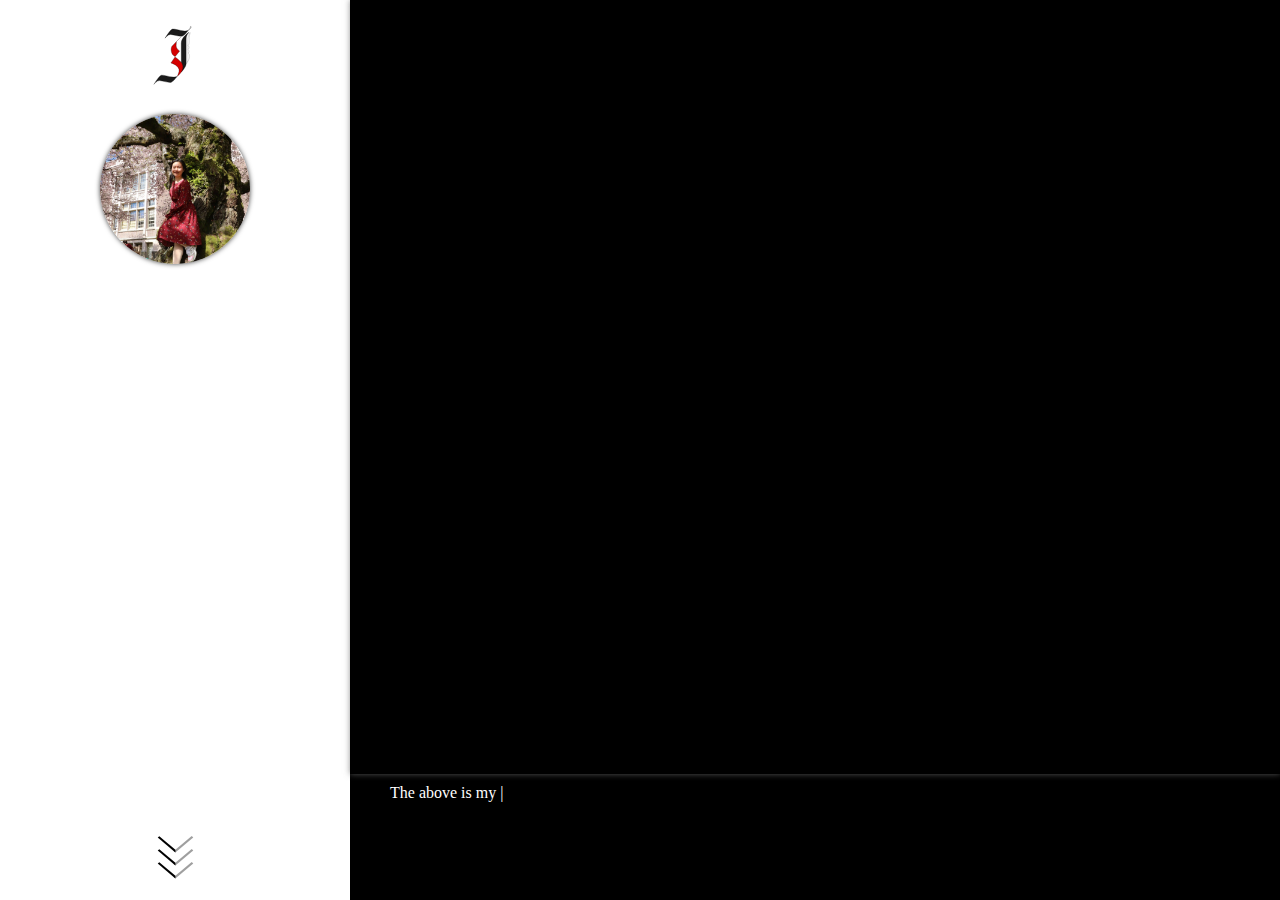
<file: index.html>
<!DOCTYPE html>
<html lang="en">

    <head>
        <!-- Google tag (gtag.js) -->
        <script async src="https://www.googletagmanager.com/gtag/js?id=G-XVQ38YRMXW"></script>
        <script>
        window.dataLayer = window.dataLayer || [];
        function gtag(){dataLayer.push(arguments);}
        gtag('js', new Date());

        gtag('config', 'G-XVQ38YRMXW');
        </script>

        
        <meta charset="UTF-8">
        <meta name="viewport" content="width=device-width, initial-scale=1.0">

        <title> Joanna Zhou </title>

        <link rel="icon" type="image/png" href="pictures/J-logo-white.png"/>

        <link rel="stylesheet" href="style/first page.css">
        <link rel="stylesheet" href="style/project.css">
        <link rel="stylesheet" href="style/gallery.css">
        <link rel="stylesheet" href="style/scroll.css">
        <link rel="stylesheet" href="style/footer.css">

        <link rel="preconnect" href="https://fonts.googleapis.com">
        <link rel="preconnect" href="https://fonts.gstatic.com" crossorigin>
        <link href="https://fonts.googleapis.com/css2?family=Crimson+Text:ital,wght@0,400;0,600;0,700;1,400;1,600;1,700&display=swap" rel="stylesheet">
    
    </head>


    <body>
        <div class="main">

            <section class="first-page">
                
                <div class="intro-container">
                    <div class="logo-container">
                        <img class="logo" src="pictures/J-logo.svg">
                    </div>
                    <div class="intro">
                        
                        <div class="profile">
                            <img class="profile-picture" src="pictures/profile photo.webp">
                            <p class="name">Joanna Zhou</p>
                        </div>                   
                        <div class="role">
                            <p class="role-text">&#183<span class="space">University of Washington</span><span class="space">&#183</span></p>
                            <p class="role-text">&#183<span class="space">ECE Engineer</span><span class="space">&#183</span></p>
                            <p class="role-text">&#183<span class="space">Researcher</span><span class="space">&#183</span></p>
                            <p class="role-text">&#183<span class="space">Calligraphy Artist</span><span class="space">&#183</span></p>
                        </div>
                        <div class="arrow">
                            <span></span>
                            <span></span>
                            <span></span>
                        </div>
                    </div>
                </div>

                <div class="shader-container">
                    <iframe width="100%" height="73%" frameborder="0" src="https://www.shadertoy.com/embed/lXcSD2?gui=true&t=10&paused=false&muted=false" allowfullscreen></iframe>
                    <p class="shader-intro">The above is my newest shader project created using Shadertoy. Feel free to subscribe me or check out my past work! I will continue to produce more interesting stuff in the future. </p>
                    <p class="shader-intro"> A shader is a computer program that runs on a graphics processing unit (GPU) to calculate rendering effects. It requires a sophisticated mixed application of math, coding, and visual art knowledge, which is exactly why it attracts me so much.</p>
                    <p class="shader-intro" id="conclusion">After all, everything is about Math.</p>
                </div>
                
            </section>


            <section class="container">

                <div class="project-summary">
                    <p class="project-title">Project summary</p>
                    <!-- <div class="scroll-wrapper">
                        <div class="keyword" style="--n: 1">SOLIDWORKS</div>
                        <div class="keyword" style="--n: 2">MATLAB</div>
                        <div class="keyword" style="--n: 3">Bilingual fluency: English & Chinese</div>
                        <div class="keyword" style="--n: 4">3D Printing</div>
                        <div class="keyword" style="--n: 5">Arduino</div>
                        <div class="keyword" style="--n: 6">ECG</div>
                        <div class="keyword" style="--n: 7">EEG</div>
                        <div class="keyword" style="--n: 8">EMG</div>
                    </div> -->
                    <div class="timeline">

                        <div class="card-container">
                            <p class="project-time">Current</p>

                            <input type="checkbox" name="slide" id="c1" checked>
                            <label for="c1" class="card">
                                <div class="row">
                                    <div class="icon position">Position</div>
                                    <div class="description">
                                        <h4>Undergraduate researcher | The AMP Lab</h4>
                                        <p>CITI Human Subject & Clinical Research training certificate awarded <span class="break"></span>
                                            Assist with spinal-cord-injury clinical trial session operation & data documentation; protocol drafting; biosignal 
                                            processing & interpretation; software development of LabChart-based self-regulated spinal cord electric stimulator & 
                                            heartrate monitor real-time wireless data synchronization</p>
                                    </div>
                                </div>
                            </label>
                        

                            <input type="checkbox" name="slide" id="c2" checked>
                            <label for="c2" class="card">
                                <div class="row">
                                    <div class="icon position">Position</div>
                                    <div class="description">
                                        <h4>Vice President | Synaptech RSO at UW</h4>
                                        <p>&#8226 Develop instructional materials and coding demonstrations covering neural science and computational topics <span class="break"></span>
                                            &#8226 Representative for formal/non-formal project demonstration & RSO advertising<span class="break"></span>
                                            &#8226 Daily administration with affair/project coordination, efficiency optimization, and prospect planning</p>
                                    </div>
                                </div>
                            </label>
                            
                        </div>

                        <div class="card-container">
                            <p class="project-time">Summer 2024</p>
                            <input type="checkbox" name="slide" id="c10">
                            <label for="c10" class="card">
                                <div class="row">
                                    <div class="icon portfolio">Portfolio</div>
                                    <div class="description">
                                        <h4>3D printed Oblique Pen</h4>
                                        <p> SolidWorks skills application <span class="break"></span>
                                            Introducing an elegant oblique pen holder designed to enhance users' copperplate 
                                            calligraphy experience. As a penman myself, I often wished for a pen holder 
                                            that perfectly suits my needs. However, custom designs can be costly, so I created 
                                            this affordable option.</p>
                                            <br>
                                        <a href="https://www.thingiverse.com/thing:6715439">Thingiverse</a>
                                    </div>
                                </div>
                            </label>
                        </div>
                        <div class="card-container">
                            <p class="project-time">Spring 2024</p>
                            <input type="checkbox" name="slide" id="c3" checked>
                            <label for="c3" class="card">
                                <div class="row">
                                    <div class="icon project">Project</div>
                                    <div class="description">
                                        <h4>Opticars | Innovating Mobility with Eye-Controlled Vehicle</h4>
                                        <p>Development of small cars controlled remotely through eye movement tracking based on a live-streamed video.<span class="break"></span>
                                            Contribution: Hardware team member <span class="break"></span> 
                                            &#8226 Circuit schematic design <span class="break"></span>
                                            &#8226 Microcontroller programming with a focus on motor control <span class="break"></span>
                                            &#8226 Wireless data transmission (Bluetooth & Wi-Fi)</p>
                                        <!-- <a href="https://github.com/crasgaitis/opticars">Github</a> -->
                                    </div>
                                </div>
                            </label>
                            <input type="checkbox" name="slide" id="c4">
                            <label for="c4" class="card">
                                <div class="row">
                                    <div class="icon project">Project</div>
                                    <div class="description">
                                        <h4>ME 123 Introduction to Visualization and CAD Final Project</h4>
                                        <p>An original designed assembly for concept & SolidWorks skill assessment consist 
                                            of part files + detail drawing file + assembly file + exploded assembly drawing file <span class="break"></span>
                                            Design concept: This assembly is designed with an intention to be a stage toy 
                                            where users can clip characters drawn on paper to it and create dynamics with 
                                            this device. It is a great application of mechanical structure Scotch yoke. The 
                                            most difficult part was to understand the motion of a scotch yoke (rotational motion
                                             to linear motion) to choose the appropriate mates and design part files that fit together perfectly.
                                            </p>
                                    </div>
                                </div>
                            </label>
                        </div>

                        <div class="card-container">
                            <p class="project-time">Winter 2024</p>
                            <input type="checkbox" name="slide" id="c5">
                            <label for="c5" class="card">
                                <div class="row">
                                    <div class="icon project">Project</div>
                                    <div class="description">
                                        <h4>Brain Voyager | 3D visualization of mouse brain neuroscience data in Virtual Reality</h4>
                                        <p>Team second place in NeuroHackathon 2024<span class="break"></span>
                                            Contribution: <span class="break"></span>
                                            &#8226 Data filtering and visualization based on AllenSDK <span class="break"></span>
                                            &#8226 Unity Shader development (GPU programming)<span class="break"></span> 
                                            &#8226 project summarization and presentation</p>
                                        <!-- <a href="https://brain-voyager.vercel.app/">Website</a><a href="https://github.com/TrinityIn/Mouse-Brain-3D-Visualization">Github</a> -->
                                    </div>
                                </div>
                            </label>
                        

                            <input type="checkbox" name="slide" id="c6" >
                            <label for="c6" class="card">
                                <div class="row">
                                    <div class="icon project">Project</div>
                                    <div class="description">
                                        <h4>Slip-resistant silicone rubber prosthetic fingertip cover</h4>
                                        <p>Course project for ENGR 115 Engineering Transformation of Health<span class="break"></span>
                                            An innovative solution for increasing fingertip grip friction in hand prosthetics using the combination of the slip-resistant material and well-designed friction-increasing patterns.
                                            </p>
                                    </div>
                                </div>
                            </label>
                            <input type="checkbox" name="slide" id="c7" >
                            <label for="c7" class="card">
                                <div class="row">
                                    <div class="icon volunteer">Volunteering</div>
                                    <div class="description">
                                        <h4>Go Baby Go</h4>
                                        <p></p>
                                    </div>
                                </div>
                            </label>
                            <input type="checkbox" name="slide" id="c8" >
                            <label for="c8" class="card">
                                <div class="row">
                                    <div class="icon volunteer">Volunteering</div>
                                    <div class="description">
                                        <h4>Toy adaptation volunteer | HuskyADAPT RSO at UW</h4>
                                        <p>Acquire knowledge of circuitry, reverse engineering, and technical skills such as soldering to adapt toys, enhancing accessibility for individuals with disabilities. </p>
                                    </div>
                                </div>
                            </label>
                        </div>

                        <div class="card-container">
                            <p class="project-time">Autumn 2023</p>
                            <input type="checkbox" name="slide" id="c9">
                            <label for="c9" class="card">
                                <div class="row">
                                    <div class="icon portfolio">Portfolio</div>
                                    <div class="description">
                                        <h4>"She, I, and Us" | Autoethnography Showcase Text project</h4>
                                        <p>This is my final project for the 2023 autumn ENGL 131 course: a pop-up book for female international engineering students at US universities, especially those facing loneliness or obstacles. Written in a lively, informal tone, it features fictional letters, postcards, and texts between two friends from different universities. The topics explore themes like isolation, self-shame, and the importance of community, highlighting how their identity impacts their experiences. </p>
                                    </div>
                                </div>
                            </label>
                        </div>



                    </div>
                </div>




                <div class="gallery">
                    <p class="gallery-title">Gallery</p>
                    <div class="slider">
                        <div class="prev"></div>
                        <div class="next"></div>
                        <ul>
                            <li><img src="pictures/Gallery/IMG_20210328_153748.webp" alt=""></li>
                            <li><img src="pictures/Gallery/IMG_20220309_185125.webp" alt=""></li>
                            <li><img src="pictures/Gallery/IMG_20220509_222121.webp" alt=""></li>
                            <li><img src="pictures/Gallery/IMG_20220519_165425 (1).webp" alt=""></li>
                            <li><img src="pictures/Gallery/IMG_20220625_184446.webp" alt=""></li>
                            <li><img src="pictures/Gallery/IMG_20221225_171426.webp" alt=""></li>
                            <li><img src="pictures/Gallery/pt2022_03_18_20_48_08 (1).webp" alt=""></li>
                            <li><img src="pictures/Gallery/wx_camera_1655865858177.webp" alt=""></li>
                        </ul>
                    </div>
                </div>

                <div class="footer">
                    <p class="footer-text">Copyright &copy;2024; Designed by Joanna Zhou Zichen</p>
                </div> 
            </section>
        </div>


        <script src="/javascript/typewriting.js"></script>
        <script src="https://code.jquery.com/jquery-3.7.1.js"></script>
        <script src="javascript/jquery.hislide.js"></script>
        <script>

            $('.slider').hiSlide();

        </script>

    </body>
</html>
</file>
<file: style/first page.css>
* {
    margin: 0;
    padding: 0;
    box-sizing: inherit;
}

html, body {
    font-family: 'Times New Roman', Times, serif;
    height: 100%;
    width: 100%;
    box-sizing: border-box;
    --delay-time: 1s;
}

.first-page {
    min-height: 100vh; /* Full viewport height */
    display: flex;
    flex-direction: row;
    justify-content: center;
    align-items: stretch;
    background-color: rgb(255, 255, 255);
    text-align: center;
    margin-bottom: 2px;
}

.shader-container {
    background-color: black;
    box-shadow: 0 0 5px 2px rgba(255, 255, 255, 0.75);
    display: flex;
    flex-direction: column;
}

/* Hide the shader-container on small screens (mobile devices) */
@media only screen and (max-width: 768px) {
    .shader-container {
        display: none;
    }
}

iframe {
    box-shadow: 0 0 6px rgba(112, 112, 112, 0.75);
    height: 100%;
    flex-grow: 1;
    
}

.shader-intro {
    color:white;
    text-indent: 20px;
    text-align: start;
    padding: 10px 15px 0 20px;
    flex-shrink: 0; /* Prevents shrinking so it takes up only its content size */
}

#conclusion {
    font-size: x-large;
    font-weight: bold;
    text-align: center;
    margin-bottom: 15px;
    /* padding: 0 0 0 -5px; */
    /* margin-top: -15px; */
}

.shader-intro {
    /* opacity: 0; Make elements invisible initially */
    /* transition: opacity 0.3s ease-in-out; Smooth transition for visibility */
}

.cursor {
    display: inline-block;
    background-color: transparent;
    animation: blink 1.8s infinite;
    position: relative; /* Use relative or absolute positioning as needed */
     /* Adjust the top offset to move the cursor closer or farther from the text */
    left: -20px;
}

@keyframes blink {
    0%, 50%, 100% {
        opacity: 1;
    }
    25%, 75% {
        opacity: 0;
    }
}


.intro-container {
    display: flex;
    flex-direction: column;
    position: relative;
    align-items: center;
    /* flex-grow: 1; */
}

@media only screen and (min-width: 768px) {
    .intro-container {
        min-width: 350px;
    }
}

.logo-container {
    position: relative;
}

.logo {
    scale: 60%;
}

.intro {
    display: flex;
    flex-direction: column;
    height: 100%;
}

.profile-picture {
    border-radius: 75px;
    width: 150px;
    height: 150px;
    object-fit: cover;
    object-position: 0px -30px;
    box-shadow: 0 0 5px rgba(0, 0, 0, 0.75);
    animation: load 1s ease-out; 
}

.name {
    margin-top: 15px;
    margin-bottom: 25px;
    font-family: "Crimson Text", serif;
    font-size: xx-large;
    text-shadow: 1px 2px 2px rgba(0, 0, 0, 0.15);
    animation: load 1s ease-out;
    
    animation-fill-mode: forwards;
    opacity: 0;
}


.role {
    flex: 1;
    display: flex;
    flex-direction: column;
    justify-content: center;
    
}

@keyframes load {
    0% {
        transform: translateY(50px);
        opacity: 0;
    }

    60% {
        opacity: 0.3;
    }

    100% {
        transform: translateY(0);
        opacity: 1;
    }
}



.role-text {
    font-family: "Crimson Text", serif;
    line-height: 2.5;
    animation: load 1s ease-out; 
    animation-delay: var(--delay-time);
    animation-fill-mode: forwards;
    opacity: 0;  
}

.role-text:nth-child(2) {
    animation-delay: calc(var(--delay-time, 0ms) + 100ms);
}
.role-text:nth-child(3) {
    animation-delay: calc(var(--delay-time, 0ms) + 170ms);
}
.role-text:nth-child(4) {
    animation-delay: calc(var(--delay-time, 0ms) + 250ms);
}


.space {
    margin-left: 20px;
}

.arrow {
    /* height: auto;
    width: auto; */
    margin-top: 20px;
    margin-bottom: 30px;
    display: flex;
    flex-direction: column;
    align-items: center;
}

.arrow span {
    display: block;
    width: 23px;
    height: 23px;
    border-left: 2px solid rgba(0, 0, 0, 0.375);
    border-top: 2px solid black;
    
    transform: rotate(220deg) skew(170deg);
    margin: -5px;
    animation: arrow-ani 3s infinite;
}

.arrow span:nth-child(1) {
    animation-delay: -0.6s;
}

.arrow span:nth-child(2) {
    animation-delay: -0.3s;
}

@keyframes arrow-ani {
    0% {
        opacity: 0;
        transform: rotate(225deg) translate(-20px -20px);
    }

    50% {
        opacity: 1;
    }

    100% {
        opacity: 0;
        transform: rotate(225deg) translate(-20px -20px);
    }
}
</file>
<file: style/project.css>
.project-summary {
    margin-bottom: 50px;
}

.project-title {
    font-weight: bold;
    font-family: "Crimson Text", serif;
    font-size: 40px;
    color: white;
    padding-left: 50px;
    padding-bottom: 20px;
    margin-bottom: 70px;
    padding-top: 40px;
    background-color: black;
    box-shadow: 80px 30px 0 3px rgb(221, 12, 12);
}


/* This is the start of the infinite scrolling effect */

body {
    --scroll-duration: 40s;
    --scroll-num: 8;
}

.scroll-wrapper {
    width: 80%;
    height: 50px;
    position: relative;
    margin-inline: auto;
    overflow: hidden;
    mask-image: linear-gradient(
        to right,
        rgba(0, 0, 0, 0),
        rgba(0 ,0 , 0, 1) 20%,
        rgba(0 ,0 , 0, 1) 80%,
        rgba(0, 0, 0, 0)
        )
}

@keyframes scrollleft{
    to {
        left: -200px;
    }
}

.keyword {
    padding: 5px 15px;
    margin-top: 2px;
    font-family: "Crimson Text", serif;
    box-shadow: 0 0 3px rgba(0, 0, 0, 0.2);
    border-radius: 7px;
    position: absolute;
    left: max(calc(110px * 8), 100%);
    animation-name: scrollleft;
    animation-duration: var(--scroll-duration);
    animation-timing-function: linear;
    animation-iteration-count: infinite;
    animation-delay: calc(var(--scroll-duration) / var(--scroll-num) * (var(--scroll-num) - var(--n)) * -1);
}


/* This is the end of the infinite scrolling effect */


.timeline {
    display: flex;
    flex-direction: column;
    align-items: end;
    position: relative;
    padding: 0 30px 0 70px;
}

.timeline::before {
    content: '';
    position: absolute;
    top: 0;
    bottom: 0;
    width: 2px;
    background-color: #000000;
    left: 50px;
}

.project-time {
    margin: 0;
    padding: 5px;
    font-size: x-large;
    font-weight: bold;
    line-height: 0;
}

@keyframes load {
    0% {
        transform: translateY(-150px);
        opacity: 0;
    }

    60% {
        opacity: 0.1;
    }

    100% {
        transform: translateY(0);
        opacity: 1;
    }
}

.project-time, .card-container::before {
    animation: load forwards;
    animation-range: 5% 30%;
    animation-timeline: view();
    opacity: 0;
}

.card-container {
    width: 100%;
    padding-top: 35px;
    padding-bottom: 40px;
    padding-right: 70px;
    position: relative;
    
}

.card-container::before {
    content: "";
    position: absolute;
    left: -24px;
    width: 10px;
    height: 10px;
    border-radius: 50%;
    background-color: white;
    box-shadow: 0 0 5px -1px rgba(0, 0, 0, 0.8);
}
 
.card {
    width: 100%;
    height: 60px; /* Initial height */
    border-radius: .75rem;
    background-size: cover;
    cursor: pointer;
    overflow: hidden;
    border-radius: 2rem;
    margin-top: 30px;
    margin-left: 50px;
    display: flex;
    flex-direction: column;
    align-items: start; /* Align items to start to expand downward */
    transition: height 0.6s cubic-bezier(.28,-0.03,0,.99);
    box-shadow: 0px 0px 12px -5px rgba(0,0,0,0.8);

    animation: fade-in ease-out forwards;
    animation-range: 15% 30%;
    animation-timeline: view();
    opacity: 0;
}

@keyframes fade-in {
    0% {scale: .6; opacity: 0;}
    60% {scale: .8; opacity: 0.1;}
    90% {scale: 1; opacity: 0.8;}
    100% {scale: 1; opacity: 1;}
}

.card > .row {
    color: white;
    display: flex;
    flex-wrap: nowrap;
    width: 100%;
    height: 100%;
    position: relative;
}

.card > .row > .icon {
    position: relative;
    left: 84%;
    font-weight: bold;
    font-size: large;
    letter-spacing: 1px;
    color: white;
    height: 100%;
    width: 20%;
    display: flex;
    justify-content: center;
    align-items: center;
    
}

.position{
    background-color: #1d222b;
}

.project {
    background-color: #FFC470;
}

.volunteer {
    background-color: #597445;
}

.portfolio {
    background-color: #4793AF;
}


.card > .row > .description {
    position: relative;
    left: -12%;
    
    overflow: hidden;
    
    width: 100%;
    padding-top: 17px;
}

.description p {
    color: white;
    padding-right: 30%;
    margin-inline: auto;
    opacity: 0;
    transform: translateY(-30px); /* Change the direction of transform */
    transition-delay: .3s;
    transition: all .3s ease;
}

.break {
    display: block;
    margin-top: 5px;
}

.description h4 {
    color: black;
    font-size: large;
    margin-bottom: 14px;
    text-shadow: 
        0 0 10px rgba(255, 255, 255, 0.9),  /* Larger and more opaque white shadow */
        0 0 20px rgba(255, 255, 255, 0.8),  /* Even bigger shadow to increase visibility */
        0 0 30px rgba(255, 255, 255, 0.7),  /* Extend the glow further */
        0 0 40px rgba(255, 255, 255, 0.6);
}

a {
    color: blue;
}

a:hover {
    color:dodgerblue;
}

a:active {
    color:rgb(130, 169, 239);
}


input {
    display: none;
}

input:checked + label {
    height: 200px; /* Expanded height */
}

input:checked + label .icon {
    height: 100%; /* Expanded height */
}

input:checked + label .description p{
    opacity: 1 !important;
    transform: translateY(0) !important;
}

input:checked + .card {
    background-size: auto 100%;
}


.card {
    background-size: 0%;
    background-repeat: no-repeat;
    /* background-image: linear-gradient(to right, rgba(0, 0, 0, 0.4) 40%, transparent 100%); */
}

.card[for="c1"] {
    background-image: linear-gradient(to right, rgba(0, 0, 0, 0.3) 40%, transparent 100%);
}
.card[for="c2"] {
    background-image: 
        linear-gradient(to right, rgba(0, 0, 0, 0.3) 40%, transparent 100%),
        url('/pictures/Project/Synaptech.webp');
    background-size: 0%; 
    background-repeat: no-repeat;
    background-position: 90% top;
}

.card[for="c3"] {
    background-image: 
        linear-gradient(to right, rgba(0, 0, 0, 0.3) 40%, transparent 100%),
        url('/pictures/Project/Opticars.webp');
    background-size: 0%; 
    background-repeat: no-repeat;
    background-position: 78% top;
}
.card[for="c4"] {
    background-image: 
        linear-gradient(to right, rgba(0, 0, 0, 0.3) 40%, transparent 100%),    
        url('/pictures/Project/ME123.webp');
    background-size: 0%; 
    background-repeat: no-repeat;
    background-position: 90% top;
}

.card[for="c5"] {
    background-image: 
        linear-gradient(to right, rgba(0, 0, 0, 0.3) 40%, transparent 100%),
        url('/pictures/Project/BV.webp');
    background-size: 0%; 
    background-repeat: no-repeat;
    background-position: 78% top;
}

.card[for="c6"] {
    background-image: 
        linear-gradient(to right, rgba(0, 0, 0, 0.3) 40%, transparent 100%),
        url('/pictures/Project/ENGR115.webp');
    background-size: 0%; 
    background-repeat: no-repeat;
    background-position: 76% top;
}

.card[for="c8"] {
    background-image: 
        linear-gradient(to right, rgba(0, 0, 0, 0.3) 40%, transparent 100%),
        url('/pictures/Project/ToyAdp.webp');
    background-size: 0%; 
    background-repeat: no-repeat;
    background-position: 78% top;
}

.card[for="c7"] {
    background-image: 
        linear-gradient(to right, rgba(0, 0, 0, 0.3) 40%, transparent 100%),
        url('/pictures/Project/GBG.webp');
    background-size: 0%; 
    background-repeat: no-repeat;
    background-position: 78% top;
}

.card[for="c9"] {
    background-image: 
        linear-gradient(to right, rgba(0, 0, 0, 0.3) 40%, transparent 100%),
        url('/pictures/Project/ENGL131.webp');
    background-size: 0%; 
    background-repeat: no-repeat;
    background-position: 78% top;
}

.card[for="c10"] {
    background-image: 
        linear-gradient(to right, rgba(0, 0, 0, 0.3) 40%, transparent 100%),
        url('/pictures/Project/Oblique\ Pen_final.webp');
    background-size: 0%; 
    background-repeat: no-repeat;
    background-position: 78% top;
}



@media only screen and (max-width: 768px) {
    .project-time, .card-container::before, .card {
        animation: none;
        opacity: 1;
    }

    .timeline {
        padding: 0;
    }

    .timeline::before {
        left: 20px;
        width: 1px;
    }

    .project-time {
        margin-left: 30px;
    }

    .card-container {
        padding-right: 40px;
    }

    .card-container::before {
        left: 16px;
        
    }

    .card {
        min-height: 80px;
        margin-left: 30px;
        background-image: linear-gradient(to bottom, rgba(0, 0, 0, 0.3) 40%, transparent 100%);
    }

    .card[for="c1"], .card[for="c2"], .card[for="c3"], .card[for="c4"], .card[for="c5"],
    .card[for="c6"], .card[for="c7"], .card[for="c8"], .card[for="c9"], .card[for="c10"]
    {
        background-position: bottom;
       
    }

    input:checked + .card {
        background-size: contain;
    }

    .description h4 {
        /* text-shadow:none; */
        padding-right: 20px;
    }
    .description p {
        /* color: gray; */
        padding-right: 30px;
    }
    input:checked + label {
        height: 500px; /* Expanded height */
    }

    .card > .row > .icon {
        font-size: 7px;
    }
}
</file>
<file: style/gallery.css>
/* Hide the shader-container on small screens (mobile devices) */
@media only screen and (max-width: 768px) {
    .gallery {
        display: none;
    }
}

.gallery {
    height: 100vh;
    background-image: url('/pictures/Gallery/wx_camera_1632147608379.webp');
    
    background-size: cover; /* Ensures the image covers the entire div */
    background-position: 100% 0%;
    background-repeat: no-repeat;
    
    box-shadow: 0 0 5px rgba(0, 0, 0, 0.75);
    
}

.gallery-title {
    line-height: 0;
    font-weight: bold;
    font-family: "Crimson Text", serif;
    font-size: 40px;
    color: white;
    margin-left: 30px;
    text-shadow: 0 2px 5px rgba(0, 0, 0, 0.5);
}

.slider {
    position: relative;
    display: flex;
    align-items: center;
    justify-content: center;
    width: 90%;
    height: 60%;
    margin: 12% auto 0;
    background-color: black;
    border-radius: 10px;
}

.slider .prev,
.slider .next {
    position: absolute;
    top: 50%;
    width: 40px;
    height: 40px;
    margin-top: -20px;
    border-radius: 50px;
    line-height: 40px;
    text-align: center;
    cursor: pointer;
    background-color: white;
    color: black;
    transition: all 0.5s;
    font-size: 20px;
    font-weight: bold;
    opacity: 0.5;
}

.slider .prev:hover,
.slider .next:hover {
    opacity: 0.9;
    
}

.slider .prev {left: 15px;}

.slider .prev::before {
    content: '<';
}

.slider .next {right: 15px;}

.slider .next::before {
    content: '>';
}

.slider > ul {
    list-style: none;
    position: relative;
    width: 754px;
    height: 292px;
    margin: 0;
    padding: 0;
}

.slider > ul > li {
    position: absolute;
    z-index: 0;
    width: 0;
    height: 0;
    margin: 0;
    padding: 0;
    cursor: pointer;
    background-color: rgba(1, 1, 1, 0);
    display: flex;
    align-items: center;
    justify-content: center;
    transform: translate(-15%, 0%);
}

.slider > ul > li > img {
    
    max-width: 100%;
    max-height: 100%;
    
    border: 3px solid white;
    border-radius: 20px;
    object-fit: contain;
    box-shadow: 0 0 5px rgba(0, 0, 0, 0.75);
}

.image-overlay {
    position: fixed;
    top: 0;
    left: 0;
    width: 100%;
    height: 100%;
    background: rgba(0, 0, 0, 0.8);
    display: flex;
    justify-content: center;
    align-items: center;
    z-index: 9999;
    opacity: 0;
    visibility: hidden;
    transition: opacity 0.5s ease, visibility 0.5s ease;
}

.image-overlay.visible {
    opacity: 1;
    visibility: visible;
}

.enlarged-image {
    max-width: 90%;
    max-height: 90%;
    border-radius: 30px;
    box-shadow: 0 0 10px rgba(0, 0, 0, 0.5);
    transition: transform 0.5s ease;
    transform: scale(0.8);
}

.image-overlay.visible .enlarged-image {
    transform: scale(1);
}
</file>
<file: style/scroll.css>
.main {
    scroll-snap-type: y mandatory;
    overflow-y: scroll;
    height: 100vh;
    scroll-behavior: smooth;
}

.first-page {
    scroll-snap-align: start;
    scroll-snap-stop: always;
}

.container {
    scroll-snap-align: start;
    scroll-snap-stop: normal;
}

@media only screen and (max-width: 768px) {
    .main {
        scroll-snap-type: y proximity;
    }
}
</file>
<file: style/footer.css>
@media only screen and (max-width: 768px) {
    .footer {
        background-color: #1d222b;
        color: white;
    }
}

.footer {
    padding-top: 30px;
    padding-bottom: 10px;
    display: flex;
    flex-direction: column;
    align-items: center;
}

.footer-text {
    
}
</file>
